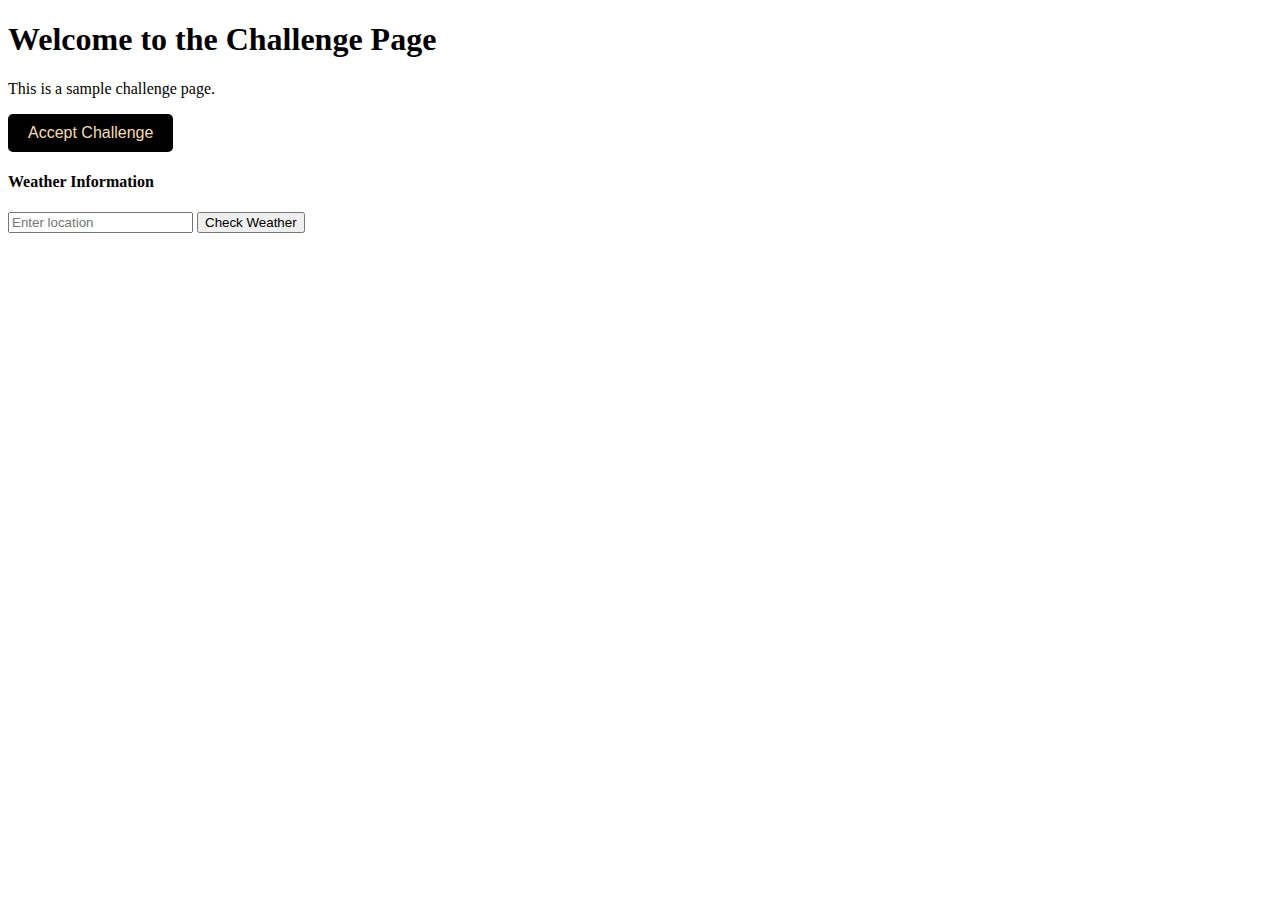
<file: chalenge.html>
<!DOCTYPE html>
<html lang="en">
  <head>
    <meta charset="UTF-8" />
    <meta name="viewport" content="width=device-width, initial-scale=1.0" />
    <title>Challenge</title>
    <link rel="stylesheet" href="styles.css" />
    <script src="script.js" defer></script>
  </head>
  <body>
    <h1>Welcome to the Challenge Page</h1>
    <p>This is a sample challenge page.</p>
    <button class="myButton" id="acceptButton">Accept Challenge</button>

    <h4>Weather Information</h4>
    <form id="weatherForm" action="/search" method="GET">
      <input type="text" id="locationInput" placeholder="Enter location" />
      <button type="submit" class="weatherButton" id="weatherButton">
        Check Weather
      </button>
    </form>
  </body>
</html>
</file>
<file: styles.css>
.myButton {
  background-color: black;
  color: wheat;
  font-size: 16px;
  padding: 10px 20px;
  border: none;
  border-radius: 5px;
  cursor: pointer;
  transition: background-color 0.3s, color 0.3s;
  text-align: center;
}

.myButton:hover {
  background-color: green;
  color: yellow;
}
.myButton:active {
  background-color: red;
  color: purple;
}
.myButton:focus {
  outline: 2px solid blue;
}
</file>
